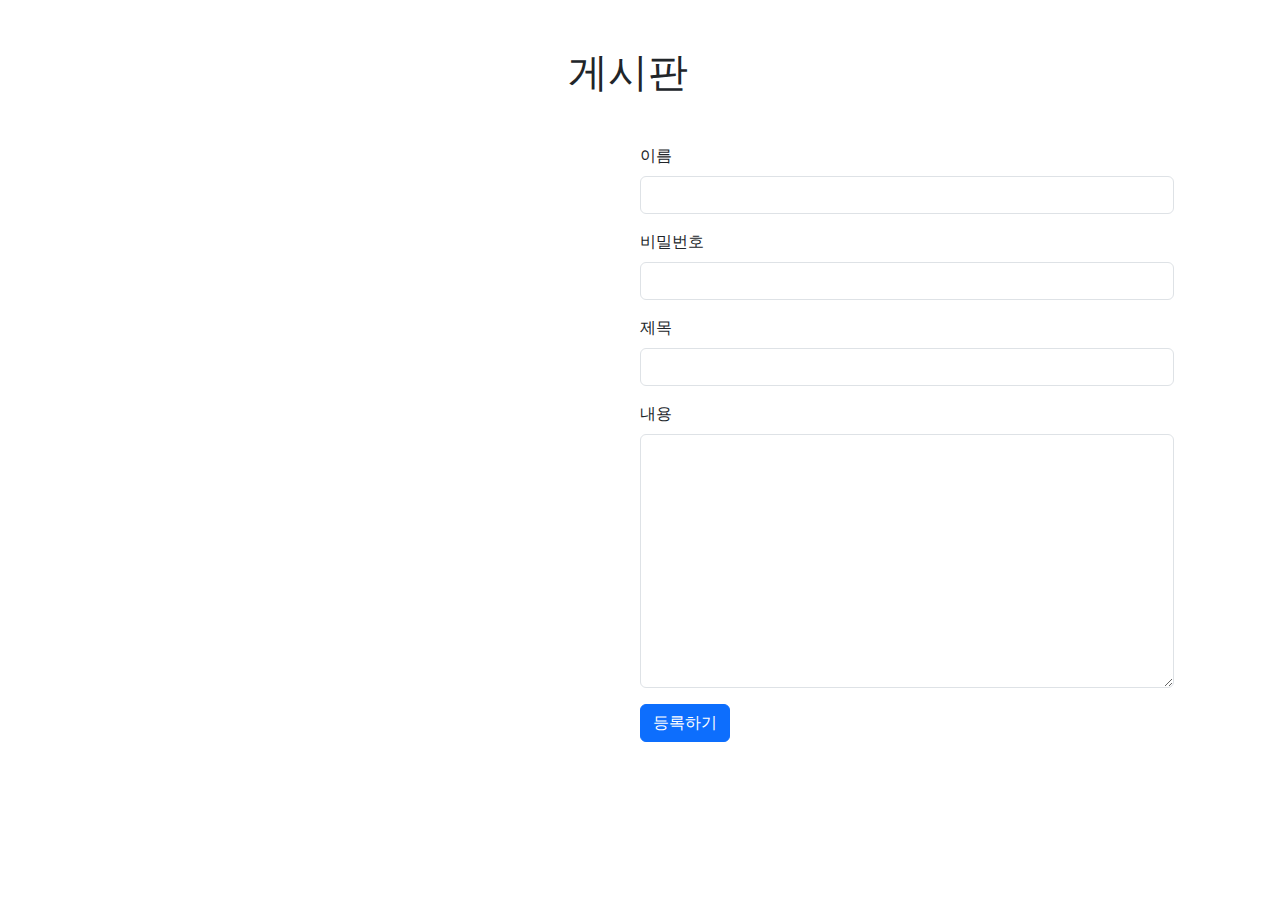
<file: t1/post.html>
<!doctype html>
<html lang="en">
  <head>
    <meta charset="utf-8">
    <meta name="viewport" content="width=device-width, initial-scale=1">
    <title>과제1::게시판</title>
    <link href="https://cdn.jsdelivr.net/npm/bootstrap@5.3.3/dist/css/bootstrap.min.css" rel="stylesheet" integrity="sha384-QWTKZyjpPEjISv5WaRU9OFeRpok6YctnYmDr5pNlyT2bRjXh0JMhjY6hW+ALEwIH" crossorigin="anonymous">
  </head>
  <body>
    <main>
        <div class="container">
            <div class="row col-12">
                <div class="mt-5">
                    <h1 class="text-center mb-5">게시판</h1>
                    <div class="row">
                        <div class="col-6">
                            <div id="post-list"></div>
                        </div>
                        <form method="post" class="col-6">
                            <div class="mb-3">
                                <label for="name" class="form-label">이름</label>
                                <input type="text" class="form-control" id="name" name="name">
                            </div>
                            <div class="mb-3">
                                <label for="password" class="form-label">비밀번호</label>
                                <input type="password" class="form-control" id="password" name="password">
                            </div>
                            <div class="mb-3">
                                <label for="title" class="form-label">제목</label>
                                <input type="text" class="form-control" id="title" name="title">
                            </div>
                            <div class="mb-3">
                                <label for="content" class="form-label">내용</label>
                                <textarea class="form-control" id="content" rows="10" name="content"></textarea>
                            </div>
                            <button type="submit" class="btn btn-primary">등록하기</button>
                        </form>
                    </div>
            </div>
    </main>
    <script src="https://cdn.jsdelivr.net/npm/bootstrap@5.3.3/dist/js/bootstrap.bundle.min.js" integrity="sha384-YvpcrYf0tY3lHB60NNkmXc5s9fDVZLESaAA55NDzOxhy9GkcIdslK1eN7N6jIeHz" crossorigin="anonymous"></script>
    <script>
        const users = sessionStorage.getItem('users') ? JSON.parse(sessionStorage.getItem('users')) : [];
        const posts = sessionStorage.getItem('posts') ? JSON.parse(sessionStorage.getItem('posts')) : [];

        document.querySelector('form').addEventListener('submit', (e) => {
            e.preventDefault();

            const name = document.querySelector('#name').value;
            const password = document.querySelector('#password').value;
            const title = document.querySelector('#title').value;
            const content = document.querySelector('#content').value;

            if (!users.some(user => user.name === name && user.password === password)) {
                alert('로그인에 실패했습니다.');
                return;
            }

            posts.push({ title, content, name });
            sessionStorage.setItem('posts', JSON.stringify(posts));
            alert('등록되었습니다.');
            location.reload();
        });

        const postList = document.querySelector('#post-list');
        postList.innerHTML = posts.map((post, index) => {
            return `
                <div class="card mb-3">
                    <div class="card-body">
                        <p>#${index + 1}</p>
                        <h5 class="card-title">${post.title}</h5>
                        <p class="card-text">${post.name}</p>
                        <p class="card-text">${post.content}</p>
                        <button type="button" class="btn btn-danger">삭제</button>
                    </div>
                </div>
            `;
        }).join('');

        const deleteButtons = document.querySelectorAll('.btn-danger');
        deleteButtons.forEach((button, index) => {
            button.addEventListener('click', () => {
                sessionStorage.setItem('posts', JSON.stringify(posts.filter((_, i) => i !== index)));
                location.reload();
            });
        });
    </script>
  </body>
</html>
</file>
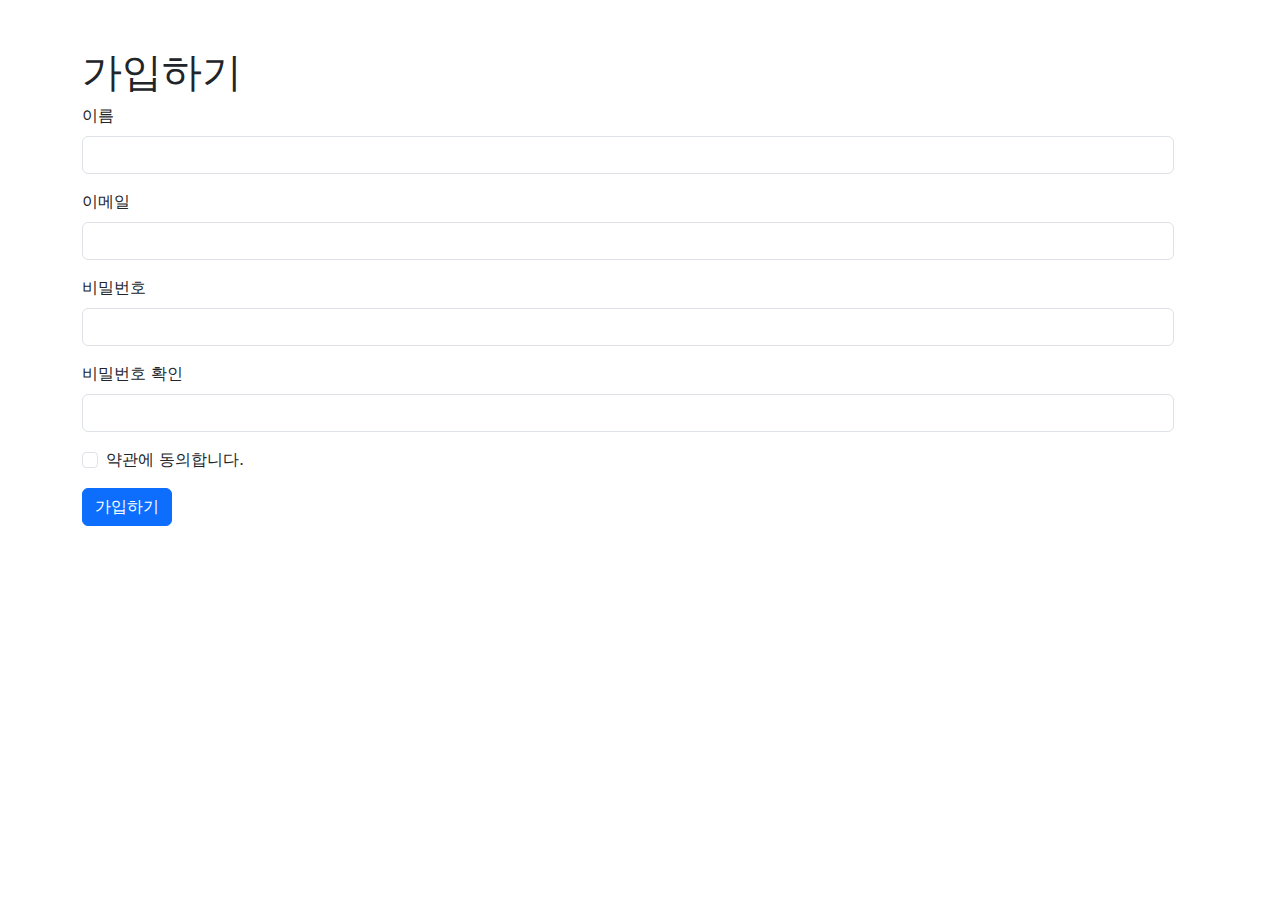
<file: t1/register.html>
<!doctype html>
<html lang="en">
  <head>
    <meta charset="utf-8">
    <meta name="viewport" content="width=device-width, initial-scale=1">
    <title>과제1::회원가입</title>
    <link href="https://cdn.jsdelivr.net/npm/bootstrap@5.3.3/dist/css/bootstrap.min.css" rel="stylesheet" integrity="sha384-QWTKZyjpPEjISv5WaRU9OFeRpok6YctnYmDr5pNlyT2bRjXh0JMhjY6hW+ALEwIH" crossorigin="anonymous">
  </head>
  <body>
    <main>
        <div class="container">
            <div class="row col-12">
                <div class="col-12 mt-5">
                    <h1>가입하기</h1>
                    <form method="post">
                        <div class="mb-3">
                            <label for="name" class="form-label">이름</label>
                            <input type="text" class="form-control" id="name" name="name">
                        </div>
                        <div class="mb-3">
                            <label for="email" class="form-label">이메일</label>
                            <input type="email" class="form-control" id="email" name="email">
                        </div>
                        <div class="mb-3">
                            <label for="password" class="form-label">비밀번호</label>
                            <input type="password" class="form-control" id="password" name="password">
                        </div>
                        <div class="mb-3">
                            <label for="password_confirm" class="form-label">비밀번호 확인</label>
                            <input type="password" class="form-control" id="password_confirm" name="password_confirm">
                        </div>
                        <div class="mb-3 form-check">
                            <input type="checkbox" class="form-check-input" id="agree" name="agree">
                            <label class="form-check-inline" for="agree">약관에 동의합니다.</label>
                        </div>
                        <button type="submit" class="btn btn-primary">가입하기</button>
                </div>
            </div>
    </main>
    <script src="https://cdn.jsdelivr.net/npm/bootstrap@5.3.3/dist/js/bootstrap.bundle.min.js" integrity="sha384-YvpcrYf0tY3lHB60NNkmXc5s9fDVZLESaAA55NDzOxhy9GkcIdslK1eN7N6jIeHz" crossorigin="anonymous"></script>
    <script>
        const users = sessionStorage.getItem('users') ? JSON.parse(sessionStorage.getItem('users')) : [];

        document.querySelector('form').addEventListener('submit', (e) => {
            e.preventDefault();
            const name = document.querySelector('#name').value;
            const email = document.querySelector('#email').value;
            const password = document.querySelector('#password').value;
            const password_confirm = document.querySelector('#password_confirm').value;
            const agree = document.querySelector('#agree').checked;

            users.push({ name, email, password });
            sessionStorage.setItem('users', JSON.stringify(users));
            alert('가입되었습니다.');
            location.href = 'post.html';
        });
    </script>
  </body>
</html>
</file>
